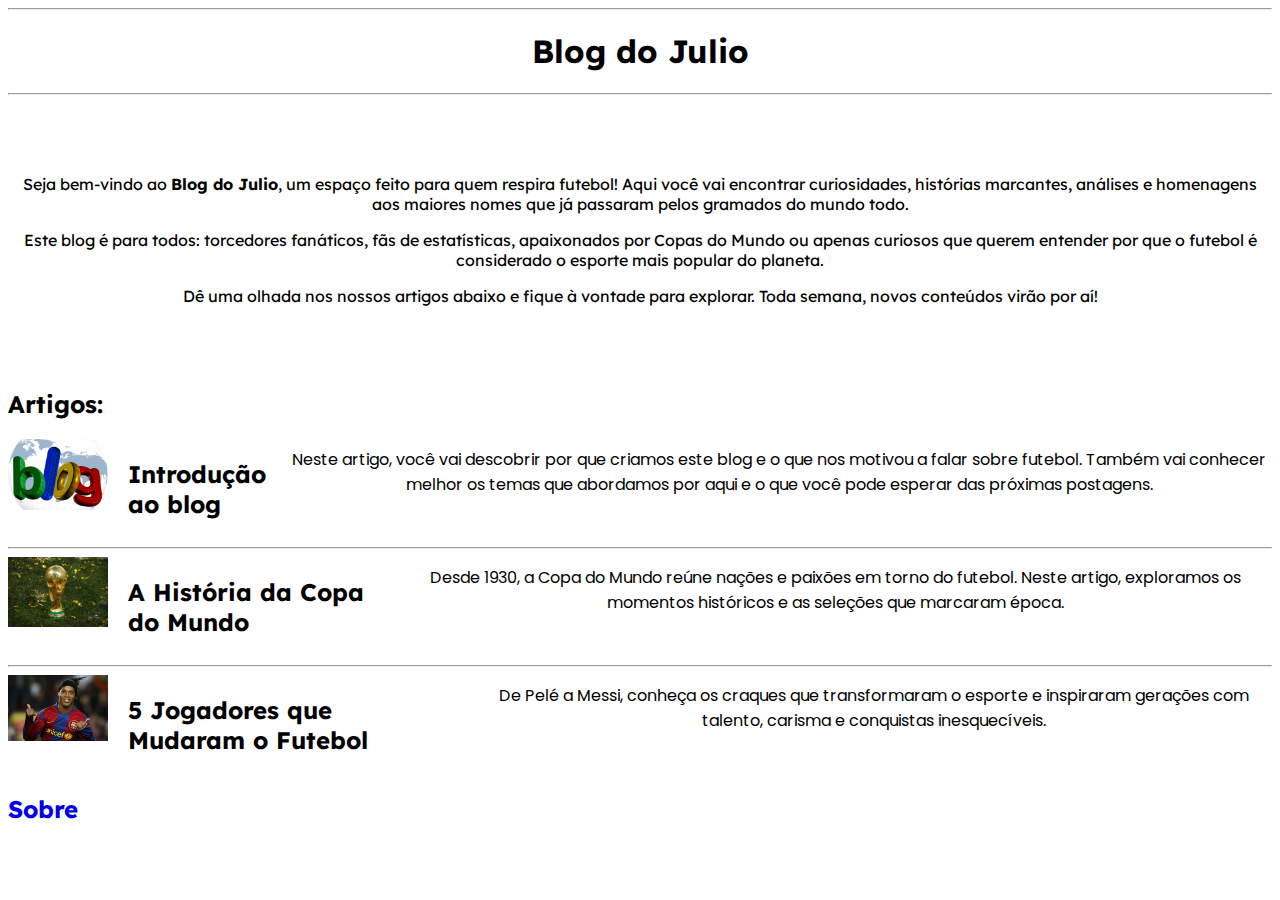
<file: index.html>
<!DOCTYPE html>
<html lang="en">
<head>
    <meta charset="UTF-8">
    <meta name="viewport" content="width=device-width, initial-scale=1.0">
    <title>Document</title>
    <link rel="stylesheet" type="text/css" href="style.css">
</head>
<body>
    <hr>
    <h1>Blog do Julio</h1>
    <hr>

    <p>Seja bem-vindo ao <strong>Blog do Julio</strong>, um espaço feito para quem respira futebol! Aqui você vai encontrar curiosidades, histórias marcantes, análises e homenagens aos maiores nomes que já passaram pelos gramados do mundo todo.</p>

    <p>Este blog é para todos: torcedores fanáticos, fãs de estatísticas, apaixonados por Copas do Mundo ou apenas curiosos que querem entender por que o futebol é considerado o esporte mais popular do planeta.</p>

    <p>Dê uma olhada nos nossos artigos abaixo e fique à vontade para explorar. Toda semana, novos conteúdos virão por aí!</p>

    <h2>Artigos:</h2>

    <a href="posts/20251001-blog-inicial.html">
    <div class="intro">
        <img src="img/artigo-blog.jpg" alt="Imagem do artigo inicial" width="100">
            <h2>Introdução ao blog</h2>
            <p>Neste artigo, você vai descobrir por que criamos este blog e o que nos motivou a falar sobre futebol. Também vai conhecer melhor os temas que abordamos por aqui e o que você pode esperar das próximas postagens.</p>
    </div>
    </a>

    <hr>
    <a href="posts/20251001-blog-copa.html">
    <div class="intro">
    <img src="img/taca-blog.jpg" alt="Taça da Copa do Mundo" width="100">
    <h2>A História da Copa do Mundo</h2>
    <p>Desde 1930, a Copa do Mundo reúne nações e paixões em torno do futebol. Neste artigo, exploramos os momentos históricos e as seleções que marcaram época.</p>
    </div>
    </a>

    <hr>
    <a href="posts/20251001-blog-jogadores.html">
        <div class="intro">
            <img src="img/ronaldinho-blog.jpg" alt="Grandes jogadores de futebol" width="100">
            <h2>5 Jogadores que Mudaram o Futebol</h2>
            <p>De Pelé a Messi, conheça os craques que transformaram o esporte e inspiraram gerações com talento, carisma e conquistas inesquecíveis.</p>
        </div>
    </a>

    <a href="sobre.html"><h2 id="sobre">Sobre</h2><a>

</body>
</html>
</file>
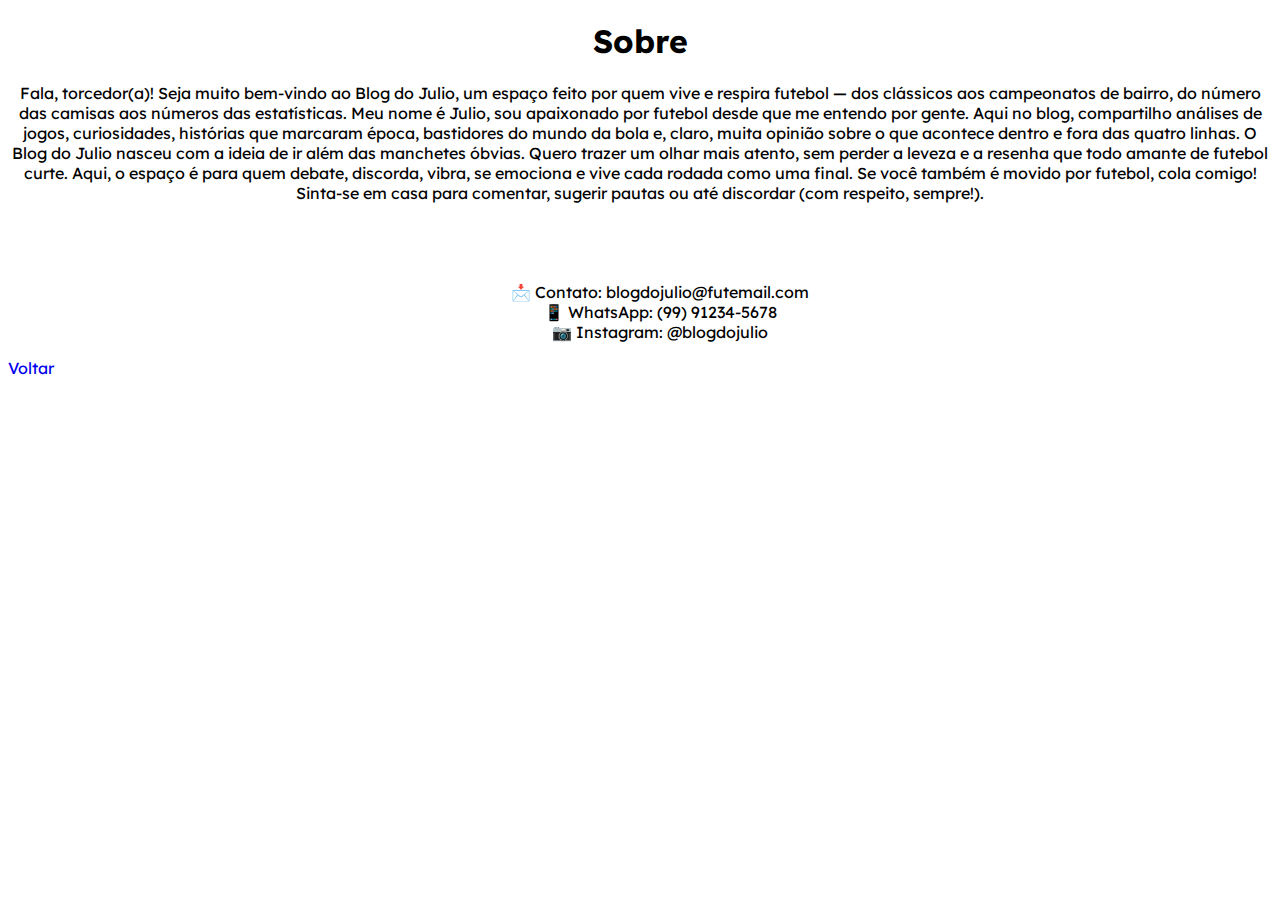
<file: sobre.html>
<!DOCTYPE html>
<html lang="en">
<head>
    <meta charset="UTF-8">
    <meta name="viewport" content="width=device-width, initial-scale=1.0">
    <title>Document</title>
    <link rel="stylesheet" type="text/css" href="style.css">
</head>
<body>
    <h1>Sobre</h1>
    <p id="psobre">
            Fala, torcedor(a)! Seja muito bem-vindo ao Blog do Julio, um espaço feito por quem vive e respira futebol — dos clássicos aos campeonatos de bairro, do número das camisas aos números das estatísticas.

    Meu nome é Julio, sou apaixonado por futebol desde que me entendo por gente. Aqui no blog, compartilho análises de jogos, curiosidades, histórias que marcaram época, bastidores do mundo da bola e, claro, muita opinião sobre o que acontece dentro e fora das quatro linhas.

    O Blog do Julio nasceu com a ideia de ir além das manchetes óbvias. Quero trazer um olhar mais atento, sem perder a leveza e a resenha que todo amante de futebol curte. Aqui, o espaço é para quem debate, discorda, vibra, se emociona e vive cada rodada como uma final.

    Se você também é movido por futebol, cola comigo!
    Sinta-se em casa para comentar, sugerir pautas ou até discordar (com respeito, sempre!).
    </p>

    <ul id="contato">
        <li>📩 Contato: blogdojulio@futemail.com</li>
        <li>📱 WhatsApp: (99) 91234-5678</li>
        <li>📷 Instagram: @blogdojulio</li>
    </ul>
    
    <a class="sobre" href="index.html">Voltar</a>

</body>
</html>
</file>
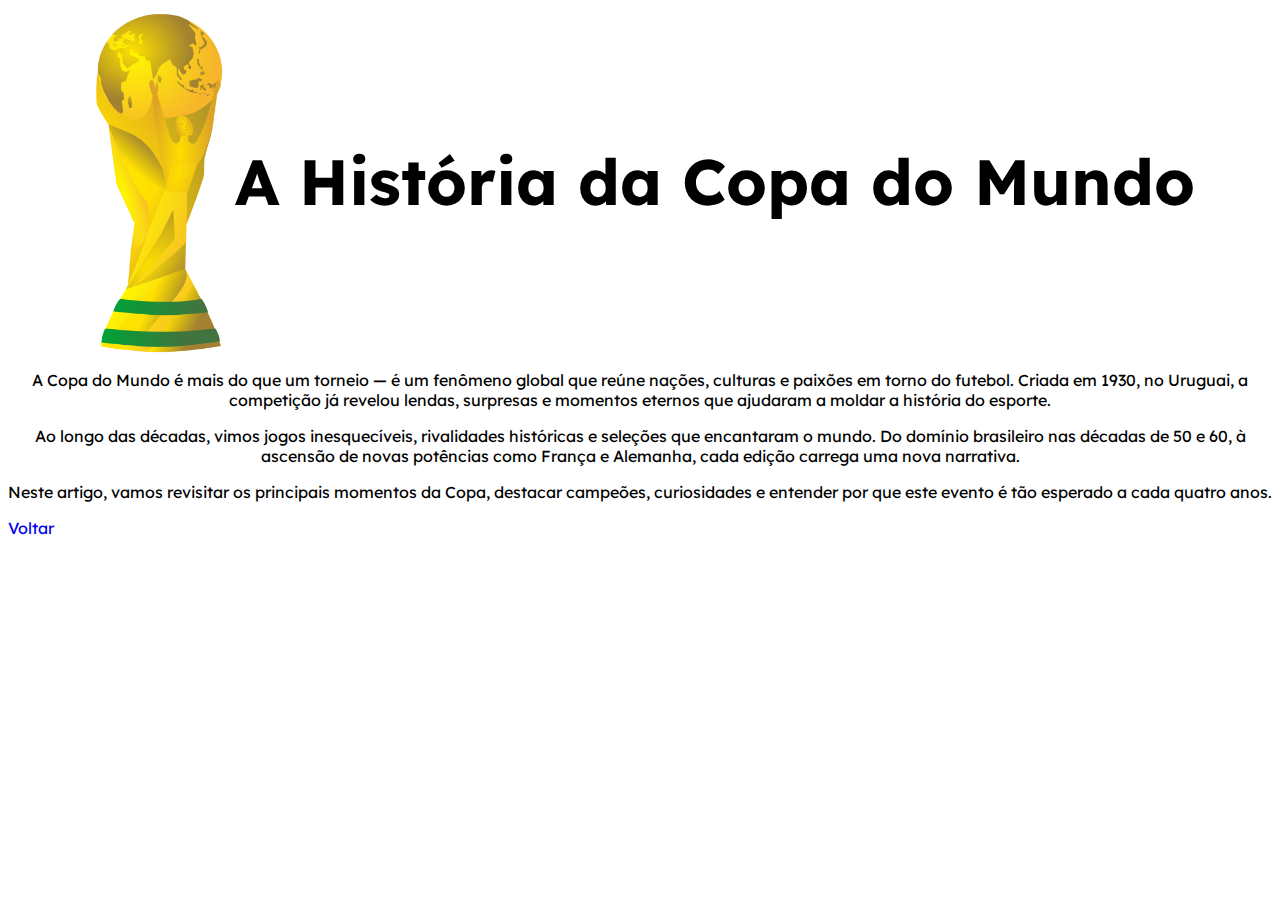
<file: posts/20251001-blog-copa.html>
<!DOCTYPE html>
<html lang="en">
<head>
    <meta charset="UTF-8">
    <meta name="viewport" content="width=device-width, initial-scale=1.0">
    <title>Document</title>
    <link rel="stylesheet" type="text/css" href="../style.css">
</head>
<body>
    
    <div class="artigo">
    <img src="../img/taca-capa.png" alt="Imagem da taça da copa do mundo" width="150">
    <h1>A História da Copa do Mundo</h1>
    </div>

    <p>A Copa do Mundo é mais do que um torneio — é um fenômeno global que reúne nações, culturas e paixões em torno do futebol. Criada em 1930, no Uruguai, a competição já revelou lendas, surpresas e momentos eternos que ajudaram a moldar a história do esporte.</p>

    <p>Ao longo das décadas, vimos jogos inesquecíveis, rivalidades históricas e seleções que encantaram o mundo. Do domínio brasileiro nas décadas de 50 e 60, à ascensão de novas potências como França e Alemanha, cada edição carrega uma nova narrativa.</p>

    <p>Neste artigo, vamos revisitar os principais momentos da Copa, destacar campeões, curiosidades e entender por que este evento é tão esperado a cada quatro anos.</p>

    <a class="sobre" href="../index.html">Voltar</a>
</body>
</html>
</file>
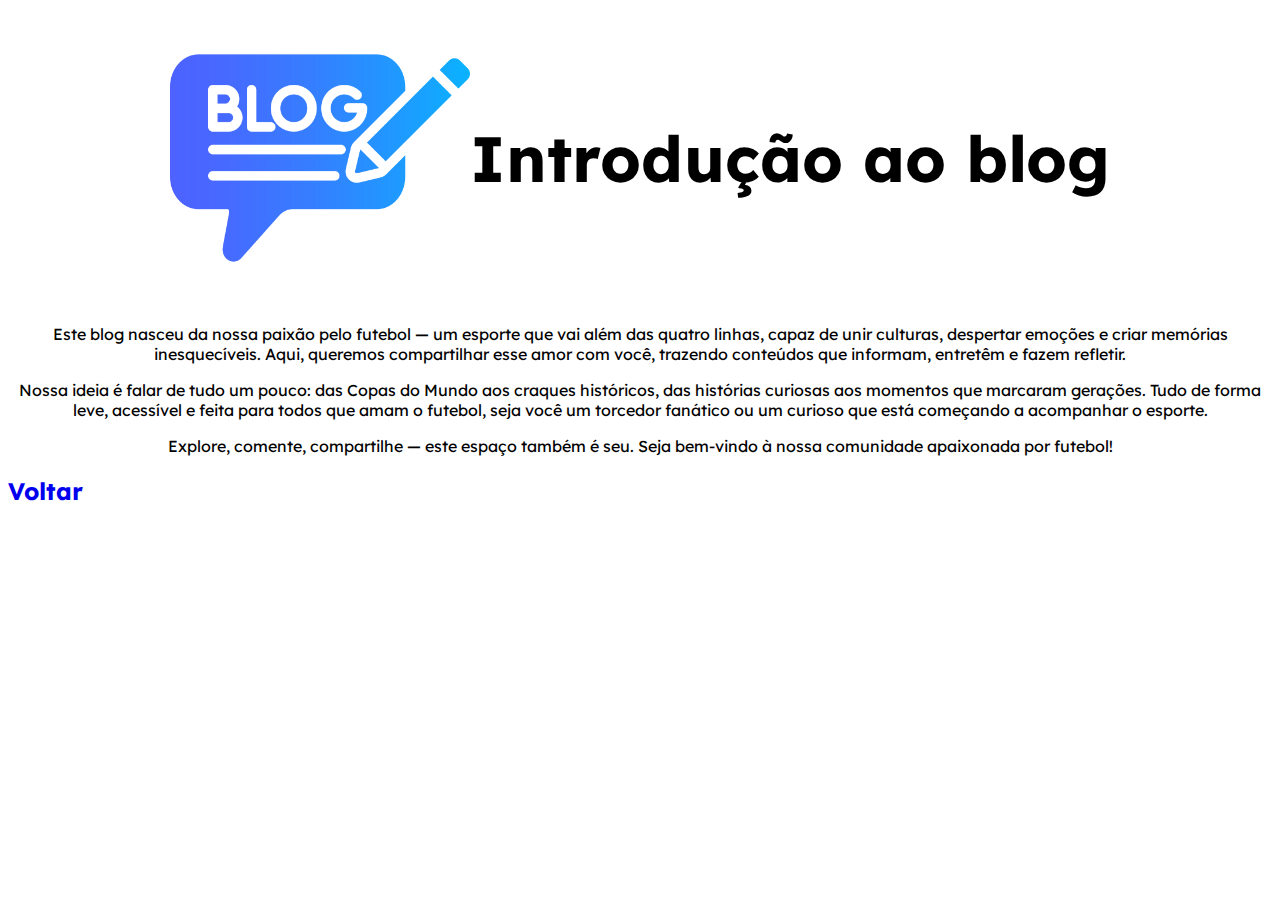
<file: posts/20251001-blog-inicial.html>
<!DOCTYPE html>
<html lang="en">
<head>
    <meta charset="UTF-8">
    <meta name="viewport" content="width=device-width, initial-scale=1.0">
    <title>Document</title>
    <link rel="stylesheet" type="text/css" href="../style.css">
</head>
<body>

    <div class="artigo">
    <img src="../img/blog-capa.png" alt="Imagem de introdução do blog" width="300">
    
    <h1>Introdução ao blog</h1>
    
    </div>

    <p>Este blog nasceu da nossa paixão pelo futebol — um esporte que vai além das quatro linhas, capaz de unir culturas, despertar emoções e criar memórias inesquecíveis. Aqui, queremos compartilhar esse amor com você, trazendo conteúdos que informam, entretêm e fazem refletir.</p>

    <p>Nossa ideia é falar de tudo um pouco: das Copas do Mundo aos craques históricos, das histórias curiosas aos momentos que marcaram gerações. Tudo de forma leve, acessível e feita para todos que amam o futebol, seja você um torcedor fanático ou um curioso que está começando a acompanhar o esporte.</p>

    <p>Explore, comente, compartilhe — este espaço também é seu. Seja bem-vindo à nossa comunidade apaixonada por futebol!</p>

    <a href="../index.html"><h2 id="sobre">Voltar</h2></a>
</body>
</html>
</file>
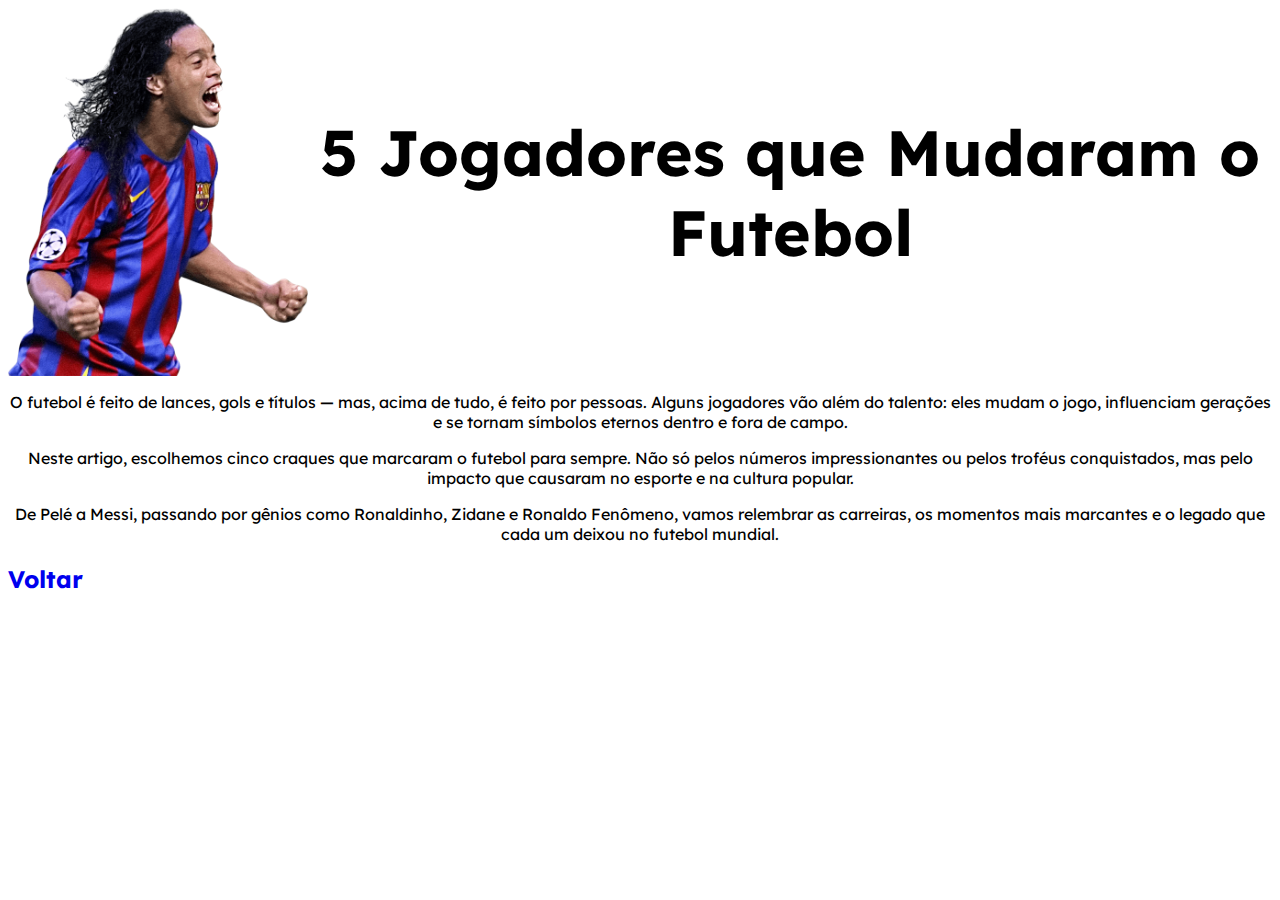
<file: posts/20251001-blog-jogadores.html>
<!DOCTYPE html>
<html lang="en">
<head>
    <meta charset="UTF-8">
    <meta name="viewport" content="width=device-width, initial-scale=1.0">
    <title>Document</title>
    <link rel="stylesheet" type="text/css" href="../style.css">
</head>
<body>
    
    <div class="artigo">    
    <img src="../img/ronaldinho-capa.png" alt="Imagem do Ronaldinho Gaucho no Barcelona" width="300">
    
        <h1>5 Jogadores que Mudaram o Futebol</h1>

    </div>

    <p>O futebol é feito de lances, gols e títulos — mas, acima de tudo, é feito por pessoas. Alguns jogadores vão além do talento: eles mudam o jogo, influenciam gerações e se tornam símbolos eternos dentro e fora de campo.</p>

    <p>Neste artigo, escolhemos cinco craques que marcaram o futebol para sempre. Não só pelos números impressionantes ou pelos troféus conquistados, mas pelo impacto que causaram no esporte e na cultura popular.</p>

    <p>De Pelé a Messi, passando por gênios como Ronaldinho, Zidane e Ronaldo Fenômeno, vamos relembrar as carreiras, os momentos mais marcantes e o legado que cada um deixou no futebol mundial.</p>

    <a href="../index.html"><h2 id="sobre">Voltar</h2></a>
</body>
</html>
</file>
<file: style.css>
@import url('https://fonts.googleapis.com/css2?family=Lexend+Deca&family=Lexend:wght@100..900&family=Poppins:ital,wght@0,100;0,200;0,300;0,400;0,500;0,600;0,700;0,800;0,900;1,100;1,200;1,300;1,400;1,500;1,600;1,700;1,800;1,900&display=swap');


h1{
    font-family: 'Lexend Deca', sans-serif;
    text-align: center;
}

p{
    font-family: 'Lexend Deca', sans-serif;
    text-align: center;
}

h2{
    font-family: 'Lexend Deca', sans-serif;
}


hr + p {
    padding-top: 5%;
}

hr + div {
    padding-top: 5%;
}

p + h2 {
    padding-top: 5%;
}

h2 + div {
    padding-top: 5%;
}

a + a {
    padding-top: 10%;
}


a > div {
    color: black;
    text-decoration: none;    
}

a {
    text-decoration: none;
}



.intro {
  display: flex;
  align-items: flex-start; /* alinha o texto ao topo da imagem */
  gap: 20px; /* espaço entre imagem e texto */
}
.intro p {
  font-family: 'Poppins', sans-serif;
  font-size: 16px;
  margin-top: 8px;
}


.artigo {  
  display: flex;
  justify-content: center;
  align-items: center; /* alinha o texto ao topo da imagem */
  /*gap: 20px; /* espaço entre imagem e texto */
}

.artigo h1{  
    font-size: 400%;
}

.sobre{
    font-family: 'Lexend Deca', sans-serif;
    text-align: center;
    padding-top: 7%;
}

.psobre{
    font-family: 'Lexend Deca', sans-serif;
    padding-top: 3%;
    padding-left: 10%;
    padding-right: 10%;
    text-align: center;
}

#contato{
    text-align: center;
    padding-top: 5%;
    font-family: 'Lexend Deca', sans-serif;
    list-style: none;
}
</file>
